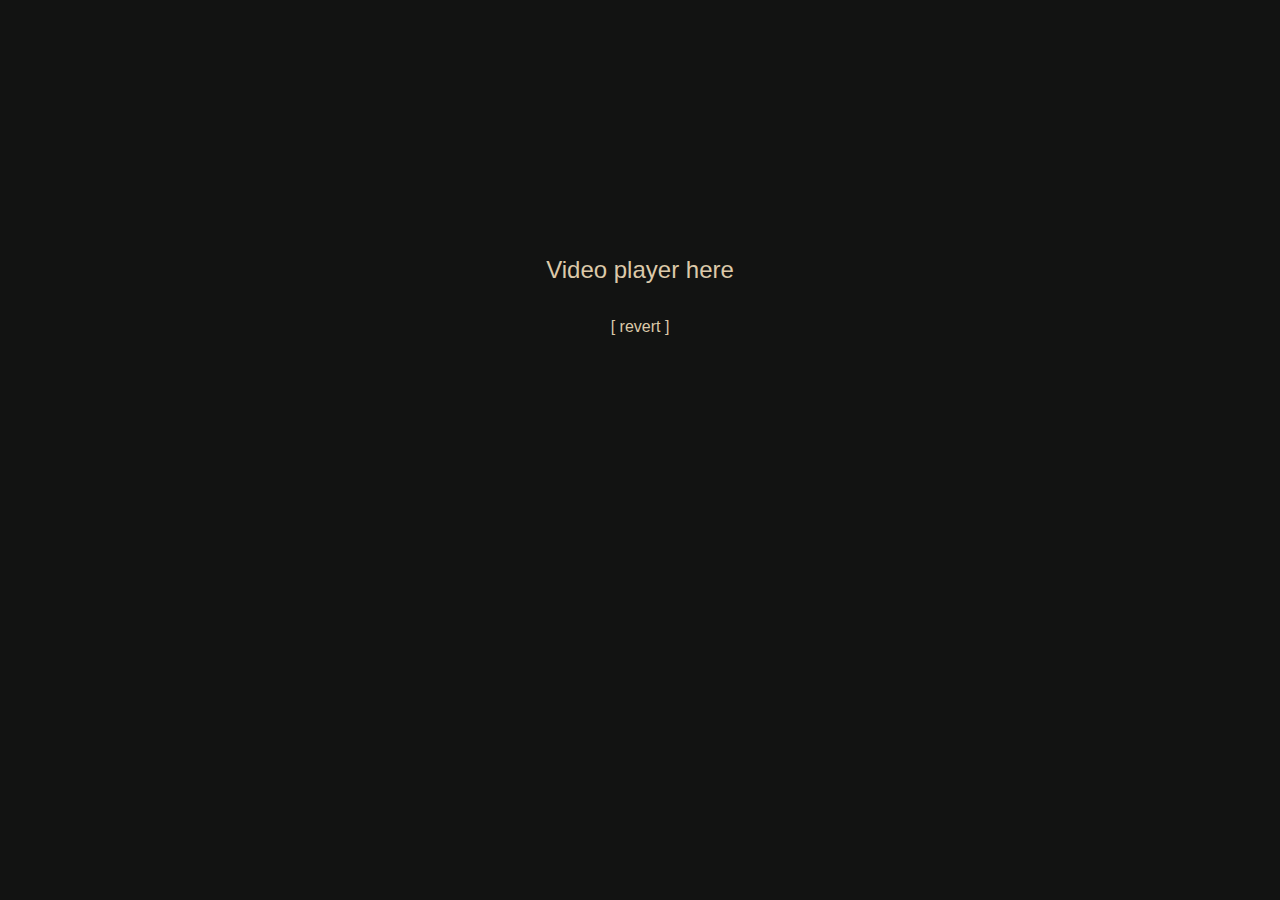
<file: videoplayer.html>
<!DOCTYPE html>
<html lang="en">
<head>
    <meta charset="UTF-8" />
    <meta name="viewport" content="width=device-width, initial-scale=1.0" />
    <title>lul[computer]</title>
    <link rel="icon" type="image/png" href="https://i.ibb.co/kVm0rxWb/converted-Icon-1-1-1.png">
    
    <style>
        body {
            margin: 0;
            font-family: Arial, sans-serif;
            background: #121312;
            color: #DCC9A9;
        }

        /* Header */
        header {
            color: #DCC9A9;
            padding: 20px;
            text-align: center;
        }

        /* Main content */
        main {
            padding: 30px;
            text-align: center;
            display: flex;
            justify-content: center;
            align-items: center;
            min-height: 60vh;
        }

        main img {
            display: block;
            margin-left: auto;
            margin-right: auto;
            max-width: 100%;   
        }

        a {
    text-decoration: none;
    display: block;
        }

        .Videoplayer-text {
            text-align: center;
            margin-top: 20%;
            font-size: 24px;
        }

        button {
            display: block;
            border: none;
            background-color: #121312;
            color: #DCC9A9;
            margin: 20px auto;
            padding: 10px 20px;
            font-size: 16px;
            cursor: pointer;
        }
    </style>
</head>
<body>
 <p class="Videoplayer-text">Video player here</p>
 <a a href="index.html">
 <button>[ revert ]</button>
 </a>

</body>
</html>
</file>
